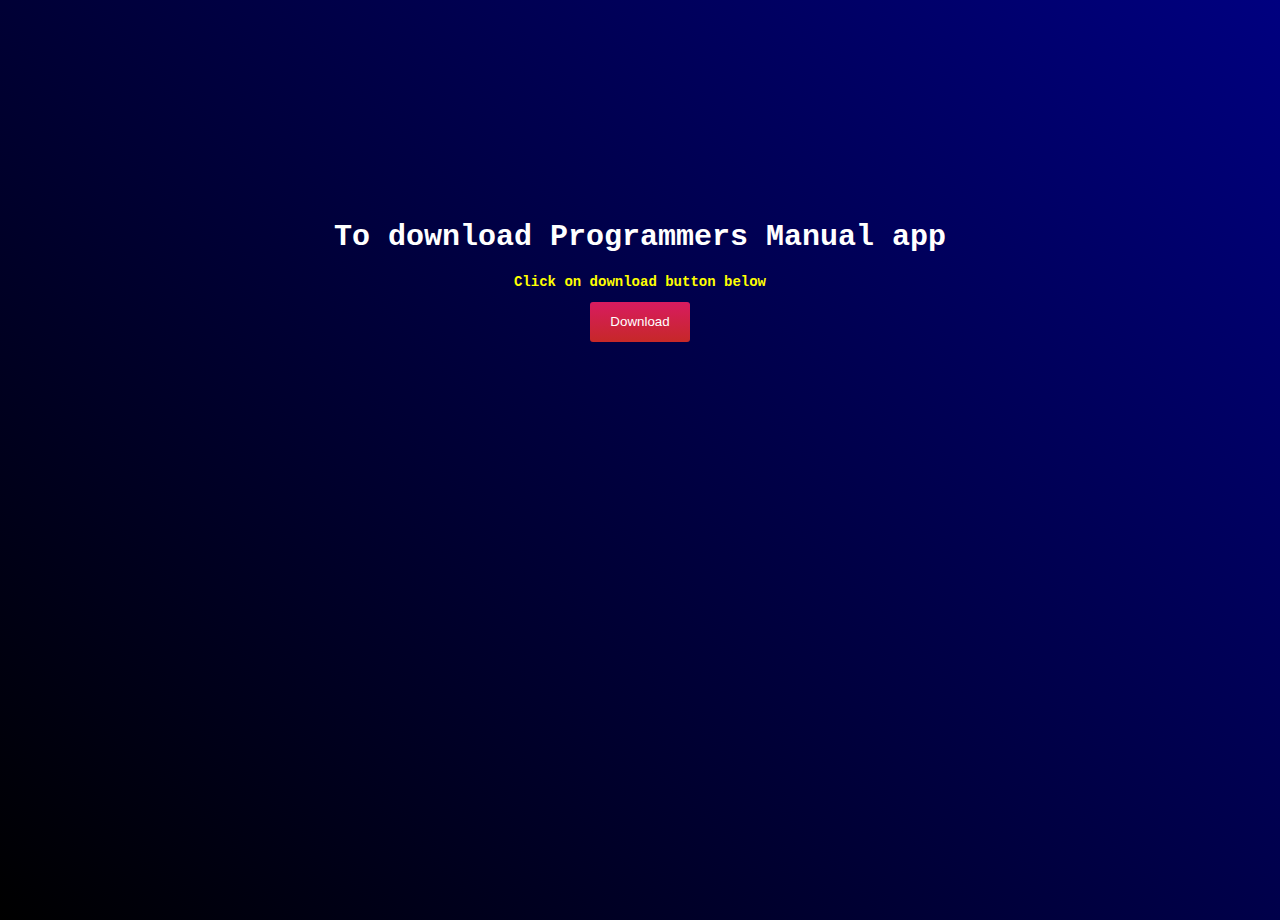
<file: index.html>
<!DOCTYPE html>
<html>
  <head>
    <meta charset="utf-8">
    <meta name = "viewport" content = "width=device-width, initial-scale=1.0">
    <title>Programmers Manual</title>
    <link rel="stylesheet" type="text/css" href="main.css">
  </head>
  <body>
<div class="main">
<h1>To download Programmers Manual app</h1>
<h2>Click on download button below</h2>
<a href="http://gg.gg/programmersmanual" download>
<button type="button" name="button">Download</button>
</a>
</div>
  </body>
</html>
</file>
<file: main.css>
body{
  height: 100vh;
  margin: 0;
  padding: 0;
  background: linear-gradient(45deg, black, blue 200%);;
}

.main{
position: relative;
top: 200px;
text-align: center;
}

h1, h2{
  font-family: monospace;
  color: white;
  text-align: center;
}
button{
  -webkit-appearance:none;
  text-decoration: none;
  position: relative;
  margin: 0;
  padding: 0;
  background:linear-gradient(#D81B60, #C62828);
  height: 40px;
  width: 100px;
  border-radius: 3px;
  border-style: none;
  color: white;
  cursor: pointer;
}
button:focus{outline: 0;}
h1{
  font-size: 30px;
}

h2{
  font-size: 14px;
  color: yellow;
}

h3{
  font-size: 18px;
  margin-top: 40px;
}

@media (max-width: 360px) {
  .main{
    top: 220px;
  }
}
</file>
